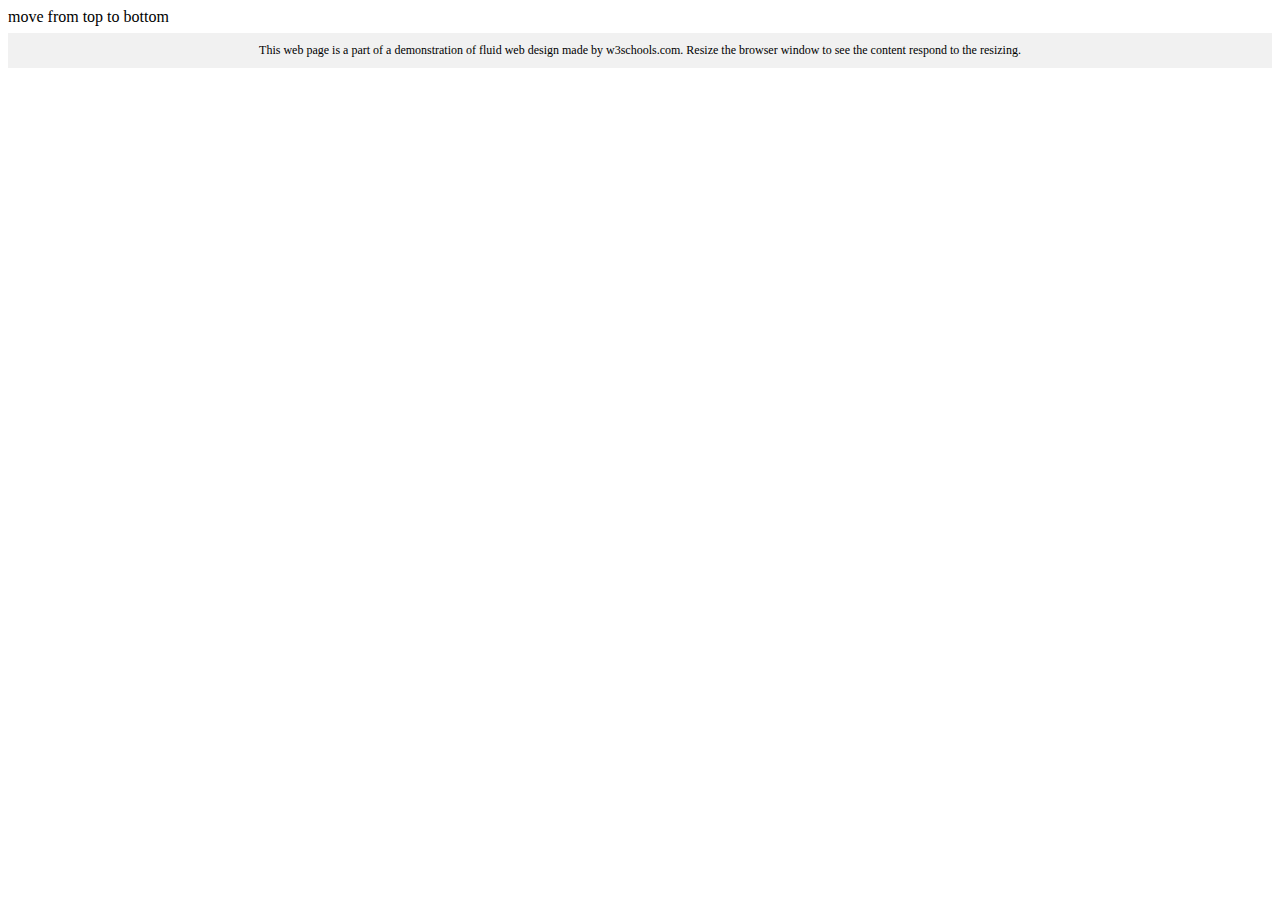
<file: test.html>
<!DOCTYPE html>
<html>
<head>
<meta name="viewport" content="width=device-width, initial-scale=1.0">
<style>
    #movetxt {animation: moving 5s infinite;}
    
    @keyframes moving {
        from {top: 0px;}
        to {top: 200px;}
    }
    </style>
</head>
<body>


    
    <div id="movetxt">move from top to bottom</div>


<div style="background-color:#f1f1f1;text-align:center;padding:10px;margin-top:7px;font-size:12px;"> This web page is a part of a demonstration of fluid web design made by w3schools.com. Resize the browser window to see the content respond to the resizing.</div>

</body>
</html>
</file>
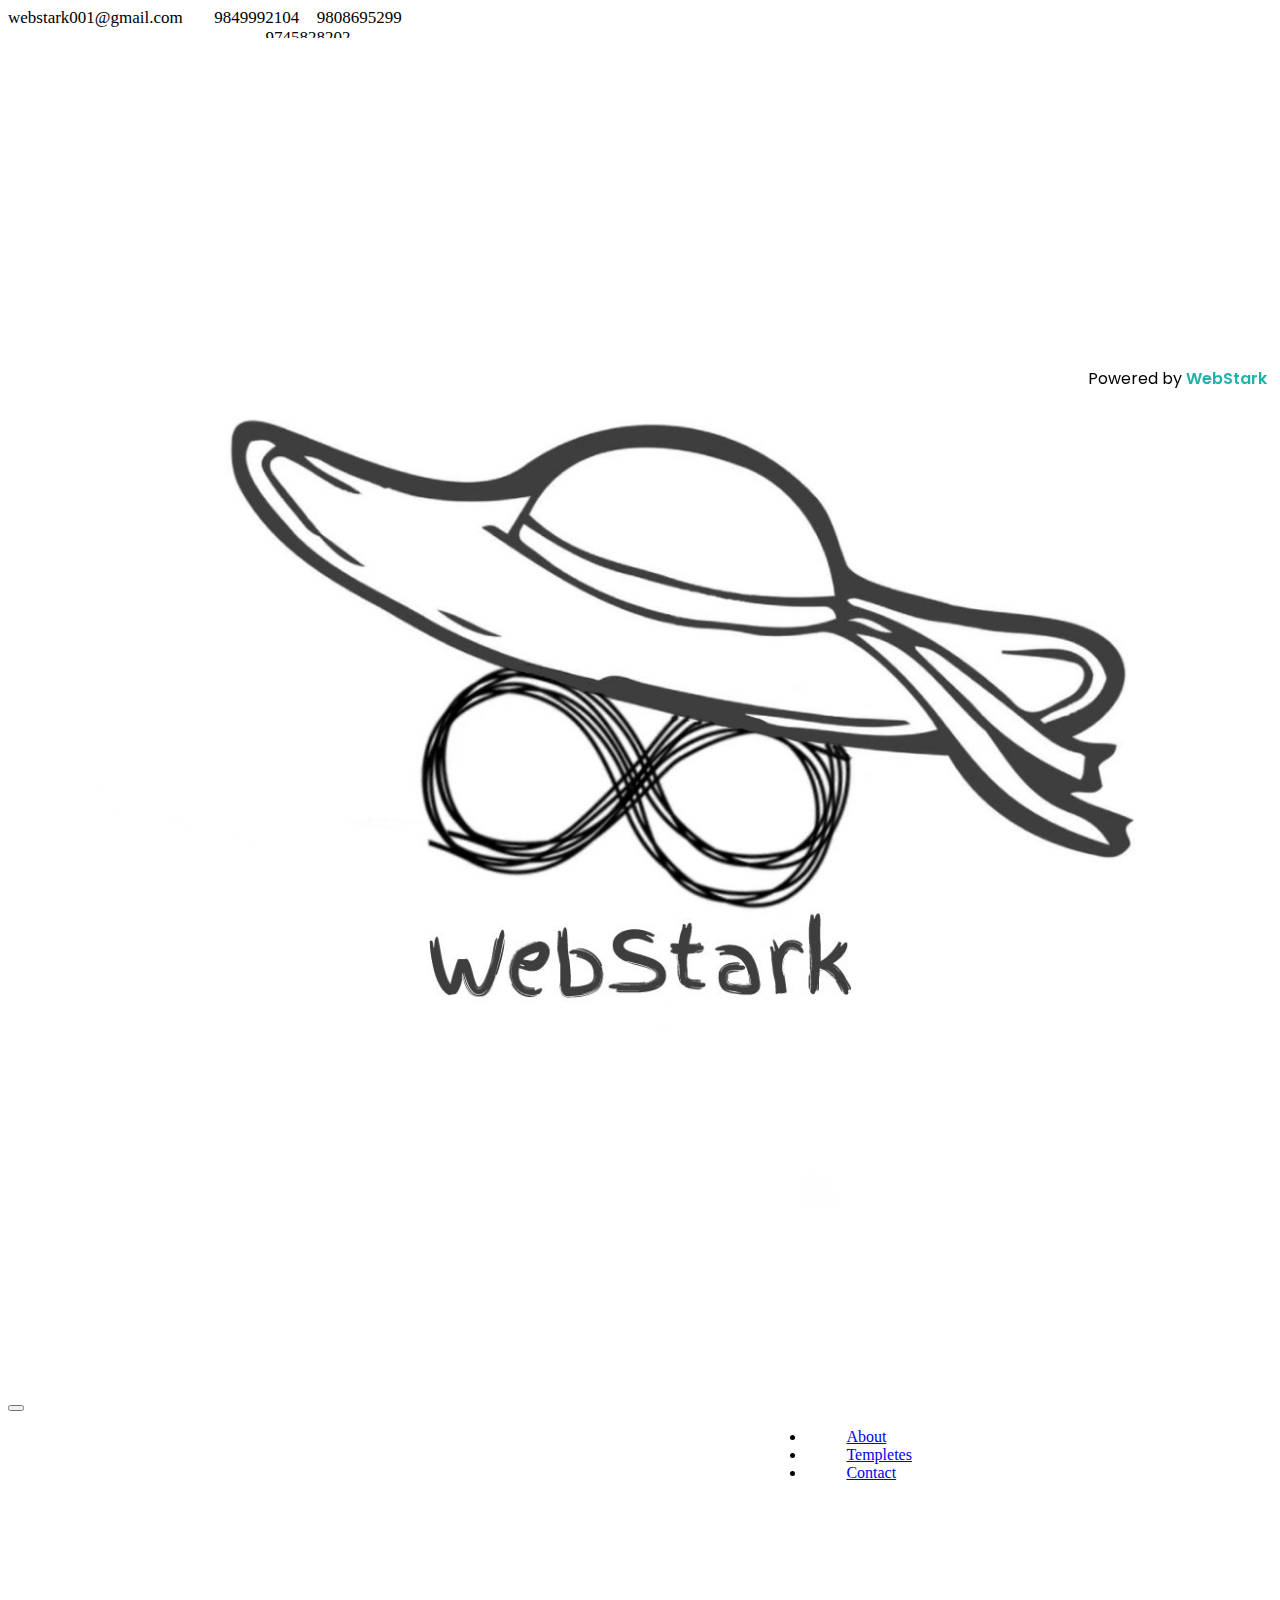
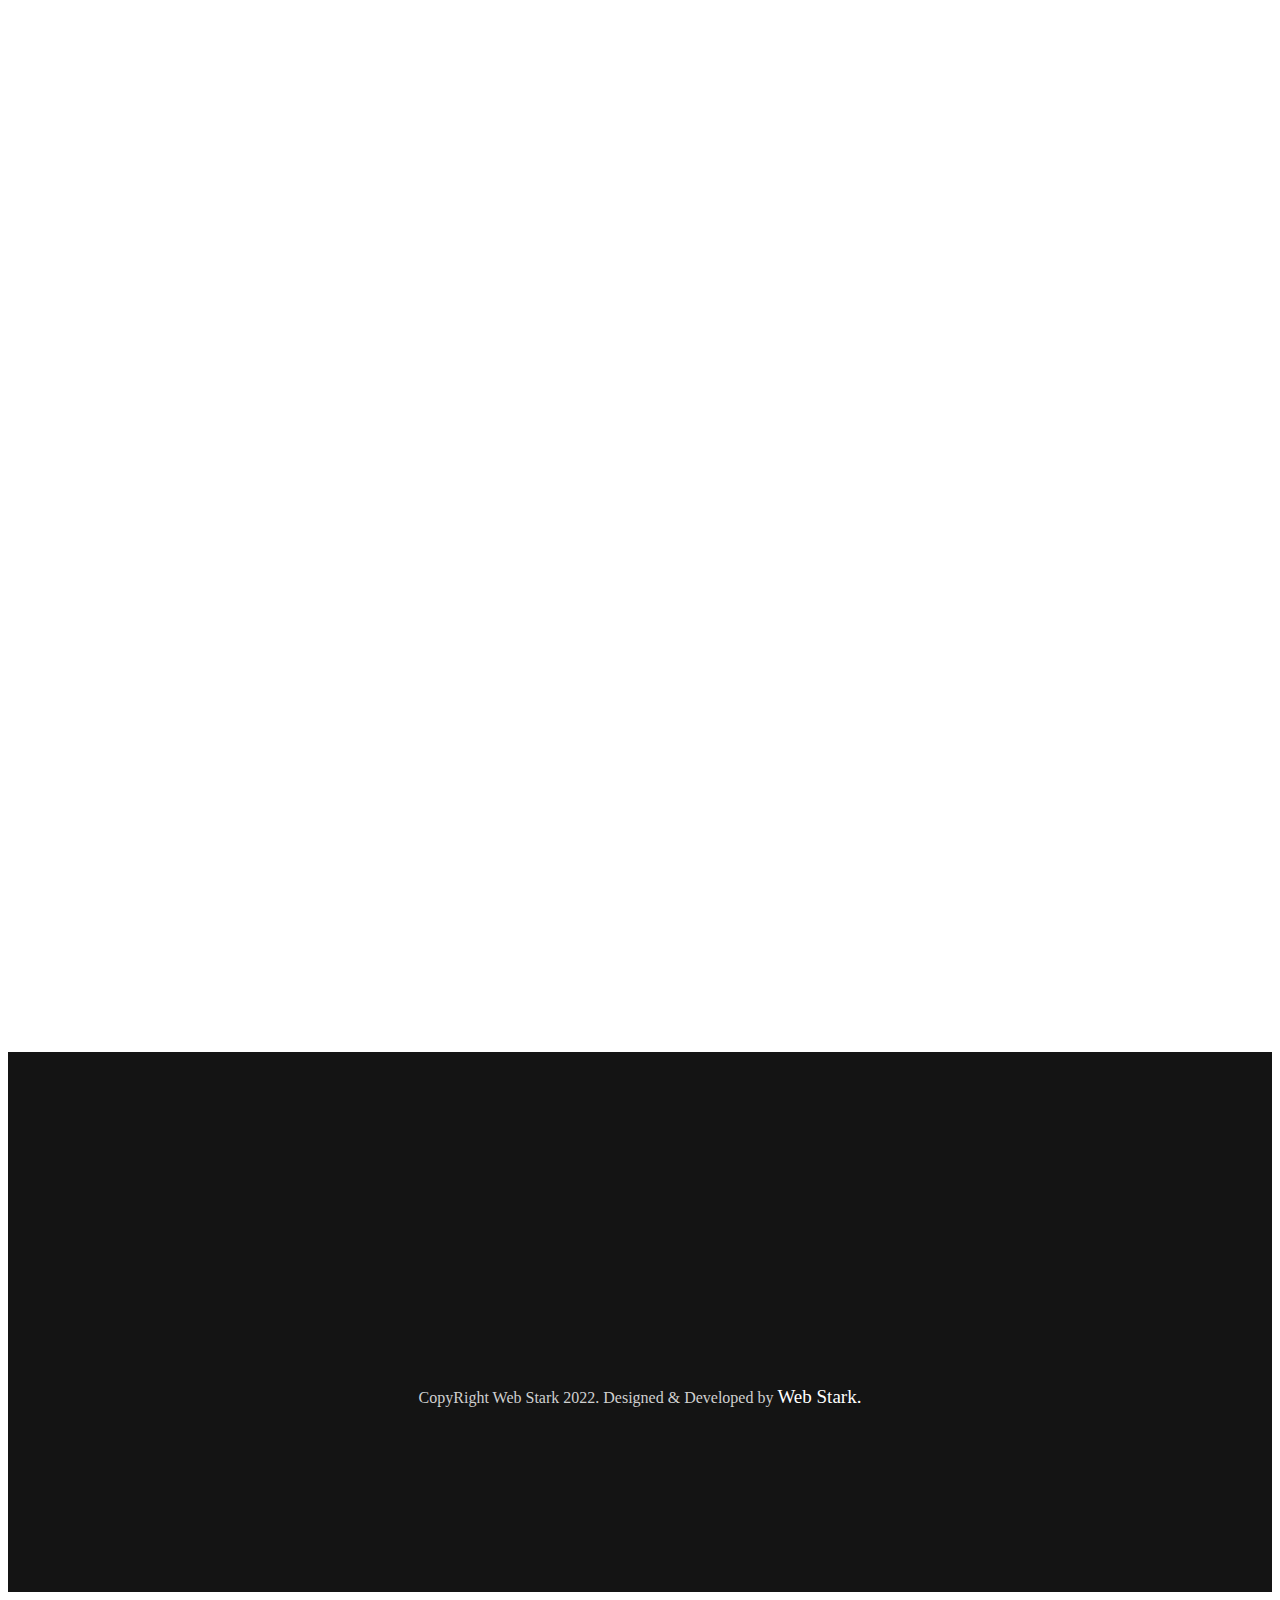
<file: components/contact.component.html>
<!doctype html>
<html lang="en">
  <head>
    <!-- Required meta tags -->
    <meta charset="utf-8">
    <meta name="viewport" content="width=device-width, initial-scale=1">

    <!-- Bootstrap CSS -->
    <link href="https://cdn.jsdelivr.net/npm/bootstrap@5.0.2/dist/css/bootstrap.min.css" rel="stylesheet" integrity="sha384-EVSTQN3/azprG1Anm3QDgpJLIm9Nao0Yz1ztcQTwFspd3yD65VohhpuuCOmLASjC" crossorigin="anonymous">
    <!-- <link href="/about.component.css" rel="style/stylesheet" /> -->
    <link
      rel="stylesheet"
      href="https://cdnjs.cloudflare.com/ajax/libs/font-awesome/6.1.1/css/all.min.css"
      integrity="sha512-KfkfwYDsLkIlwQp6LFnl8zNdLGxu9YAA1QvwINks4PhcElQSvqcyVLLD9aMhXd13uQjoXtEKNosOWaZqXgel0g=="
      crossorigin="anonymous"
      referrerpolicy="no-referrer"
    />
    <link rel="stylesheet" href="https://unpkg.com/aos@next/dist/aos.css" />
    <link href="/components/contact.component.css" rel="stylesheet" />
    <link rel="icon" type="image/x-icon" href="/img/logo.jpg">


    <title>webstark</title>
  </head>
  <body>

    <!-- powered by -->
    <div class="powered-by" style="position:fixed;width:auto;left:85%;font-family: poppins;padding:0;top: 350px;color:#000" >
      <p>
      Powered by <span style="color:lightseagreen;font-weight: 600;">WebStark</span>
    </p>
  </div>
    <!-- here will be all the details regarding online platform -->
    <div class="info">
        <!-- email -->
        <div class="col-md-4 info-link">
          <a href="mailto:webstark001@gmail.com">webstark001@gmail.com</a>
        </div>
        <!-- contact -->
        <div class="col-md-4 info-link">
          <a href="tel:9849992104">9849992104</a>
          <a href="tel:9808695299">9808695299</a>
          <a href="tel:9745828202">9745828202</a>
        </div>
  
        <!-- icon -->
        <div class="col-md-4 info-link">
          <a href="http://www.facebook.com/webstark001"
            ><i class="fa-brands fa-facebook"></i
          ></a>
          <a href="http://www.instagram.com/webstark001"
          ><i class="fa-brands fa-instagram"></i
        ></a>
          <a href="http://www.twitter.com/webstark001"
            ><i class="fa-brands fa-twitter"></i
          ></a>
        </div>
      </div>
    
    <!-- Nav bar -->
    <nav class="navbar navbar-expand-lg navbar-light bg-light">
        <div class="container-fluid">
          <a class="navbar-brand" href="/">
              <img src="./../img/logo.jpg" alt="Logo" />
          </a>
          <button
            class="navbar-toggler"
            type="button"
            data-bs-toggle="collapse"
            data-bs-target="#navbarSupportedContent"
            aria-controls="navbarSupportedContent"
            aria-expanded="false"
            aria-label="Toggle navigation"
          >
            <span class="navbar-toggler-icon"></span>
          </button>
          <div class="collapse navbar-collapse" id="navbarSupportedContent">
            <ul class="navbar-nav mr-auto mb-2 mb-lg-0">
              <li class="nav-item">
                <a class="nav-link active" aria-current="page" href="/components/about.component.html"
                  >About</a
                >
              </li>
              <li class="nav-item">
                <a class="nav-link" href="/components/templetes.component.html">Templetes</a>
              </li>
              <li class="nav-item">
                <a class="nav-link" href="/components/contact.component.html">Contact</a>
              </li>
            </ul>
          </div>
        </div>
      </nav>
      <!-- contact -->
      <div class="container email-contact-form" >
        <div data-aos="fade" data-aos-duration="300">
          <h1>CONTACT</h1>
        </div>
        <div class="card contact-card">
          <div data-aos="fade-up">
          <div class="card-body contact-form">
                <div class="col-md-8 mail-form" >
                    <h3>SEND US A MESSAGE </h3>
                    <form   style="display:flex;flex-direction:column">
                      <div >
                        <div class="mail-form-items" >
                        <div class="col-md-6 form-mail-items" >
                            <div class="mb-3 col-md-6 form-mail-item">
                                <input type="text" class="form-control" id="exampleInputEmail1" aria-describedby="emailHelp" placeholder="name">
                              </div>
                              <div class="mb-3 col-md-6 form-mail-item">
                                <input type="password" class="form-control" id="exampleInputPassword1" placeholder="phone">
                              </div>
                            
                        </div>
                        <div class="col-md-6 form-mail-items" >
                            <div class="mb-3 col-md-6 form-mail-item">
                                <input type="email" class="form-control" id="exampleInputEmail1" aria-describedby="emailHelp" placeholder="email">
                            </div>
                            <div class="mb-3 col-md-6 form-mail-item">
                                <input type="password" class="form-control" id="exampleInputPassword1" placeholder="password">
                            </div>
                              
                        </div>
                      </div>
                        <div class="mb-3">
                          <textarea  name="description" class="form-control" placeholder="Let us know what you are after and we will give you a call" id="input_description"rows="10" cols="50" ></textarea>
                        </div>
                    </div>

                        <div class="mb-3 form-check">
                          <input type="checkbox" class="form-check-input" id="exampleCheck1">
                          <label class="form-check-label" for="exampleCheck1">I am not Robot?</label>
                        </div>
                        <button type="submit" class="btn btn-primary">Submit</button>
                      </form>
                </div>
                <div class="col-md-4 email-detail" >
                    <h3>DETAILS</h3>
                    <div class="detail-link-item" >
                        <div>
                            <a href="mailto:webstark001@gmail.com" >
                                <i class="fa-solid fa-envelope"></i>&nbsp;webstark001@gmail.com
                            </a>
                        </div>
                        <div>
                            <a href="http://www.facebook.com/webstark001" style="font-size: 25px;"
                            ><i class="fa-brands fa-facebook"></i
                            ></a>
                            <a href="http://www.instagram.com/webstark001" style="font-size: 25px;"
                            ><i class="fa-brands fa-instagram"></i
                            ></a>
                        </div>

                    </div>
                </div>
            </div>
          </div>
        </div>
      </div>

         <!-- footer -->
    <footer class="footer" >
        <div class="footer-flex" >
          <div data-aos="fade-right">
            <div class="about">
                <h3>About Us</h3>
                <p>Web Stark designs and develops<br /> professional custom websites for<br /> small businesses, startups and <br />creative minds. Ask us about web<br /> hosting, SEO and digital<br /> marketing.</p>
            </div>
            </div>
            <div data-aos="fade-left">
            <div class="contact">
                <h3>Contact Us</h3>
                <h5>Phone</h5>
                <a href="tel:9849992104" >9849992104</a>
                <h5>Email</h5>
                <a href="mailto:webstark001@gmail.com" >webstark001@gmail.com</a>
            </div>
            </div>
        </div>
        <div class="copy-right" >
          CopyRight <i class="fa-solid fa-copyright"></i> Web Stark 2022. Designed & Developed by <span style="color: white;font-size: 19px;"> Web Stark.</span></p>
      </div>
    </footer>
  

    <script src="https://unpkg.com/aos@next/dist/aos.js"></script>
    <script>
      AOS.init();
    </script>
    <!-- Optional JavaScript; choose one of the two! -->

    <!-- Option 1: Bootstrap Bundle with Popper -->
    <script src="https://cdn.jsdelivr.net/npm/bootstrap@5.0.2/dist/js/bootstrap.bundle.min.js" integrity="sha384-MrcW6ZMFYlzcLA8Nl+NtUVF0sA7MsXsP1UyJoMp4YLEuNSfAP+JcXn/tWtIaxVXM" crossorigin="anonymous"></script>

    <!-- Option 2: Separate Popper and Bootstrap JS -->
    <!--
    <script src="https://cdn.jsdelivr.net/npm/@popperjs/core@2.9.2/dist/umd/popper.min.js" integrity="sha384-IQsoLXl5PILFhosVNubq5LC7Qb9DXgDA9i+tQ8Zj3iwWAwPtgFTxbJ8NT4GN1R8p" crossorigin="anonymous"></script>
    <script src="https://cdn.jsdelivr.net/npm/bootstrap@5.0.2/dist/js/bootstrap.min.js" integrity="sha384-cVKIPhGWiC2Al4u+LWgxfKTRIcfu0JTxR+EQDz/bgldoEyl4H0zUF0QKbrJ0EcQF" crossorigin="anonymous"></script>
    -->
  </body>
</html>
</file>
<file: components/contact.component.css>
@import url('https://fonts.googleapis.com/css2?family=Poppins:ital@1&display=swap');/* home-h1-content*/

:root {
    --home-content: 'Poppins', sans-serif;
}

h1 {
    font-weight: 600;
}

h1 , h3 , h5 {
    font-family: var(--home-content);
}


/* online platform information */
.info {
    display: flex;
    height: 30px;
    /* background-color: orange; */
}

.info-link {
    text-align: center;
    font-size: 17px;
}

.info-link a {
    text-decoration: none;
    color: #000;
    /* border-right: 2px #ddd solid; */
    margin-right: 5%;
}

/* navbar division */

.navbar-brand {
    width: 80px;
}
.navbar-brand img {
    width: 100%;
    /* height: 80px; */
}

.navbar-nav {
    margin-left: 60%;
}

.nav-link {
    position: relative;
    margin-left: 40px;
    /* display: none; */
    
}

.nav-link:after {
    content: "";
    position: absolute;
    background-color: silver;
    height: 2px;
    width: 0;
    left: 0;
    bottom: -3px;
    transition: .4s;
    /* margin: left -5px; */
}


.nav-link:hover::after {
    width: 100%;
}

/* contact */

.card {
    position: relative;
    display: flex;
    flex-direction: column;
    min-width: 0;
    word-wrap: break-word;
    background-clip: none;
    border: none;
}

.email-contact-form {
    display: flex;
    flex-direction: column;
    justify-content: center;
    margin-top: 90px;
    padding: 0;
    align-items: center;
}

.contact-card {
    width: 60%;
    margin-top: 50px;
}

.contact-form {
    display: flex;
    box-shadow: 8px 8px 18px;
    padding: 0;
    border-radius: 30px ;
}

.mail-form {
    padding: 20px;
}



.form-control {
    width: 100%;
}

.mail-form-items {
    display: flex;
}


.form-mail-item {
    width: 100%;
    margin: 15px 0;
    padding: 10px;
}

.email-detail {
    border-radius: 0 30px 30px 0;
    padding: 20px;
    height: 90vh;
    background-color: lightseagreen;
    color: #fdfdfd;
}

.detail-link-item  {
    /* inline-size: 5px; */
    text-decoration: none;
    color: #fdfdfd;
    display: flex;
    flex-direction: column;

}

.detail-link-item a {
    text-decoration: none;
    color: #fdfdfd;
    margin: 19px 10px;
}



/* footer */
.footer {
    width: 100%;
    height: 60vh;
    background-color: #141414!important;
    margin-top: 90px;
}

.footer-flex {
    color: #fdfdfd;
    display: flex;
    justify-content: space-around;
    margin-top: 90px;
}

.about , .contact {
    margin-top: 90px;
}

.contact a {
    text-decoration: none;
    color: #fdfdfd;
}

.copy-right {
    text-align: center;
    color: #d0d0d0;
    margin-top: 50px;
}

@media only screen and (max-width:560px) {

    .info {
        display: flex;
        height: 40px;
        /* background-color: orange; */
    }
    
    .info-link {
        text-align: center;
        font-size: 13px;
        /* margin-left: -15px; */
        
    }
    
    .info-link a {
        text-decoration: none;
        color: #000;
        /* border-right: 2px #ddd solid; */
        margin-right: 5%;
    }

    .contact-form {
        display: flex;
        flex-direction: column;
        box-shadow: 8px 8px 18px;
        padding: 0;
        border-radius: 30px ;
    }
    .email-detail {
        border-radius: 0 0 30px 30px ;
        padding: 20px;
        height: 60vh;
        background-color: lightseagreen;
        color: #fdfdfd;
    }

    .mail-form {
        padding: 20px;
        align-items: center;
    }
    
    
    .mail-form-items {
        display: flex;
        flex-direction: column;
    }

    .form-control {
        width: 100%;
        margin-left: -20px;
    }
    
    .footer {
        padding: 0 20px;
        width: 100%;
        height: auto;
        background-color: #141414!important;
        margin-top: 90px;
    }
    
    .footer-flex {
        color: #fdfdfd;
        display: flex;
        flex-direction: column;
        margin-top: 30px;
        text-align: center;
        flex-wrap: wrap;

    }
}
</file>
